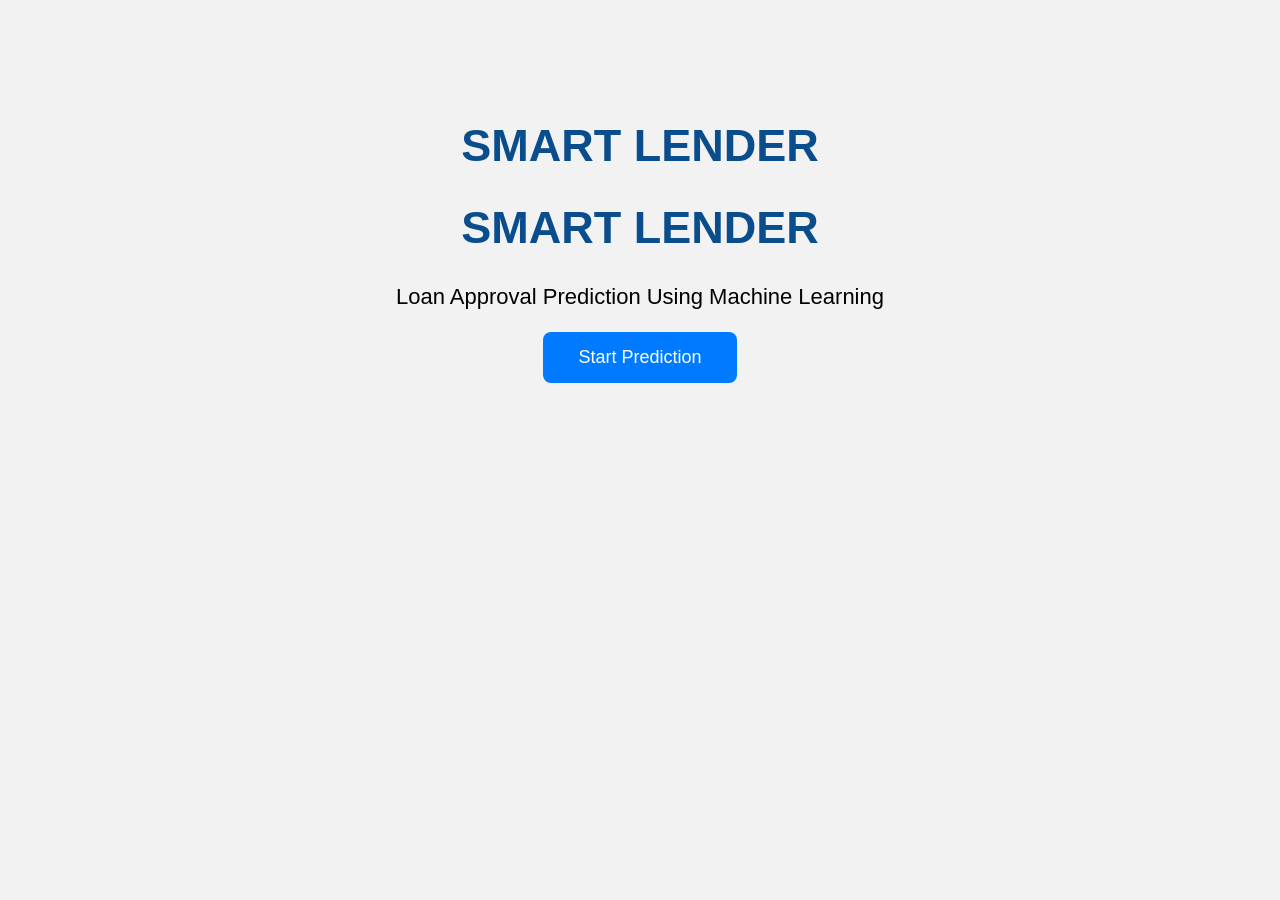
<file: index.html>
<!DOCTYPE html>
<html>
<head>
    <title>Smart Lender</title>

    <style>
        body{
            font-family: Arial;
            background:#f2f2f2;
            text-align:center;
            margin-top:120px;
        }

        h1{
            color:#0a4d8c;
            font-size:45px;
        }

        p{
            font-size:22px;
        }

        button{
            padding:15px 35px;
            background:#007BFF;
            color:white;
            border:none;
            border-radius:8px;
            font-size:18px;
            cursor:pointer;
        }

        button:hover{
            background:#0056b3;
        }
    </style>

</head>

<body>

<h1>SMART LENDER</h1>

<h1>SMART LENDER</h1>

<p>Loan Approval Prediction Using Machine Learning</p>

<a href="https://kandukurisindhu.pythonanywhere.com">
    <button>Start Prediction</button>
</a>

</body>
</html>
</file>
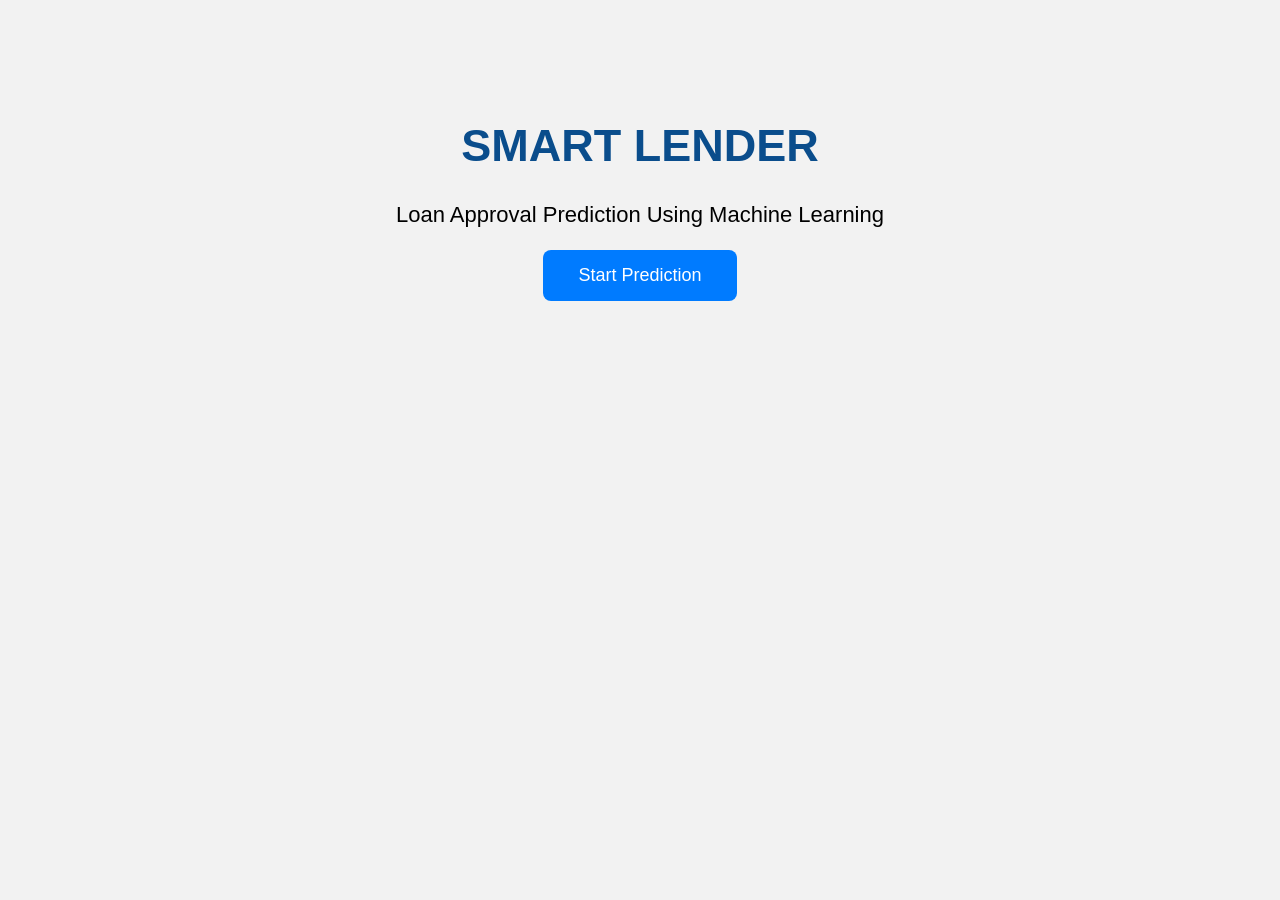
<file: home.html>
<!DOCTYPE html>
<html>
<head>
    <title>Smart Lender</title>

    <style>
        body{
            font-family: Arial;
            background:#f2f2f2;
            text-align:center;
            margin-top:120px;
        }

        h1{
            color:#0a4d8c;
            font-size:45px;
        }

        p{
            font-size:22px;
        }

        button{
            padding:15px 35px;
            background:#007BFF;
            color:white;
            border:none;
            border-radius:8px;
            font-size:18px;
            cursor:pointer;
        }

        button:hover{
            background:#0056b3;
        }
    </style>

</head>

<body>

<h1>SMART LENDER</h1>

<p>Loan Approval Prediction Using Machine Learning</p>

<a href="/input">
    <button>Start Prediction</button>
</a>

</body>
</html>
</file>
